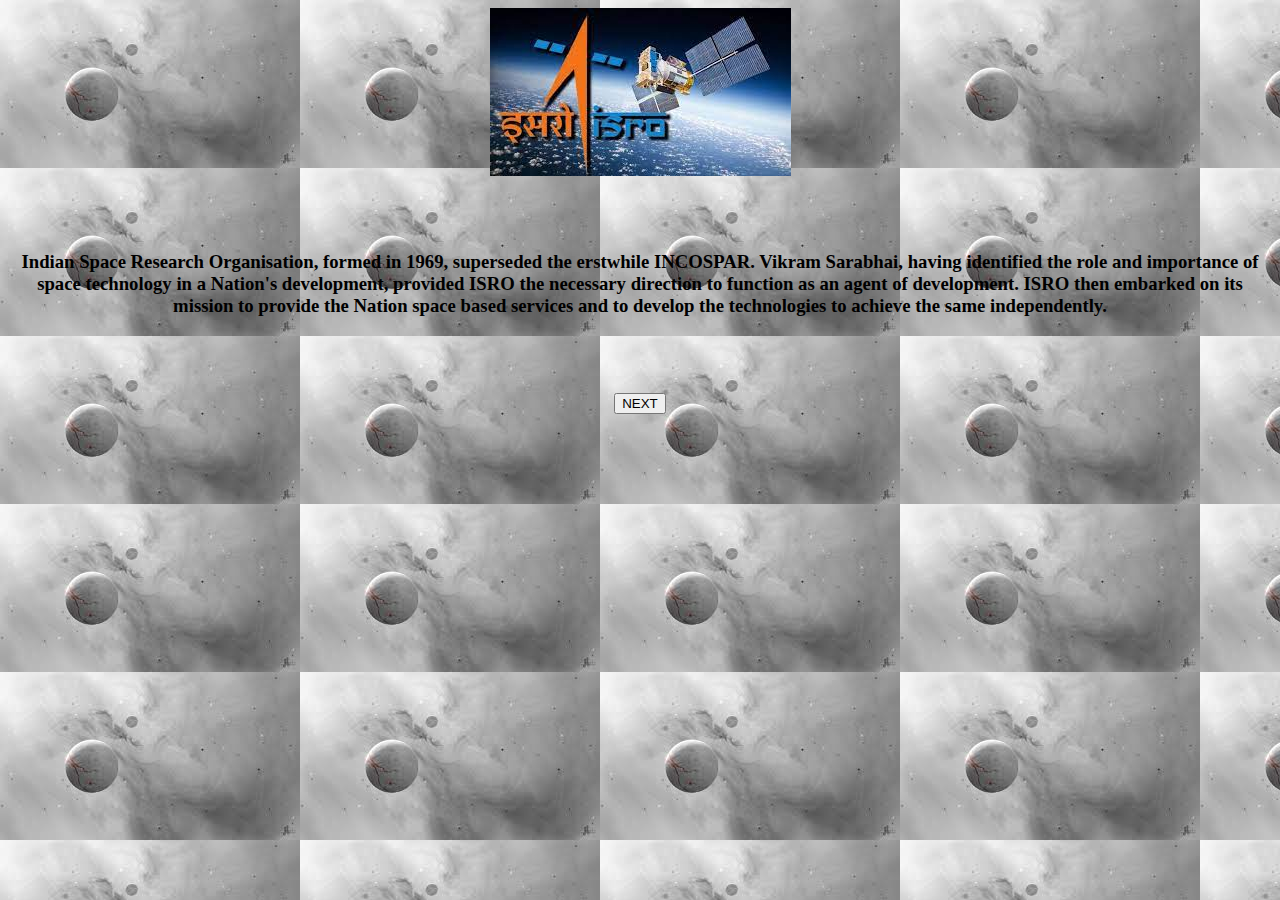
<file: 2ndindex.html>
<html>
    <head>
        <title>SPACE.news.com</title>
    </head>
    <body background="download (4).jpg">
        <center>

            <div class="col-xs-12 main_div2">
                <h2>
                    <img src="download (2).jpg">

                </h2>
                <br><br>
                <h3 class="btn btn-info heading1">
                    <p class="btn btn-info  para_tag1"><b>Indian Space Research Organisation, formed in 1969,
                        superseded the erstwhile INCOSPAR. Vikram Sarabhai, 
                        having identified the role and importance of space technology in a Nation's development, provided ISRO
                        the necessary direction to function as an agent of development. ISRO then embarked on its mission to provide 
                        the Nation space based services and to develop the technologies to achieve the same independently.
                    </b></p>
                </h3>

            </div>
        </center>

        <br><br>
        <center>
        <h4>
            <button onclick="go();" class="btn btn-warning">NEXT</button>
        </h4>
    </center>
    </body>
</html>
</file>
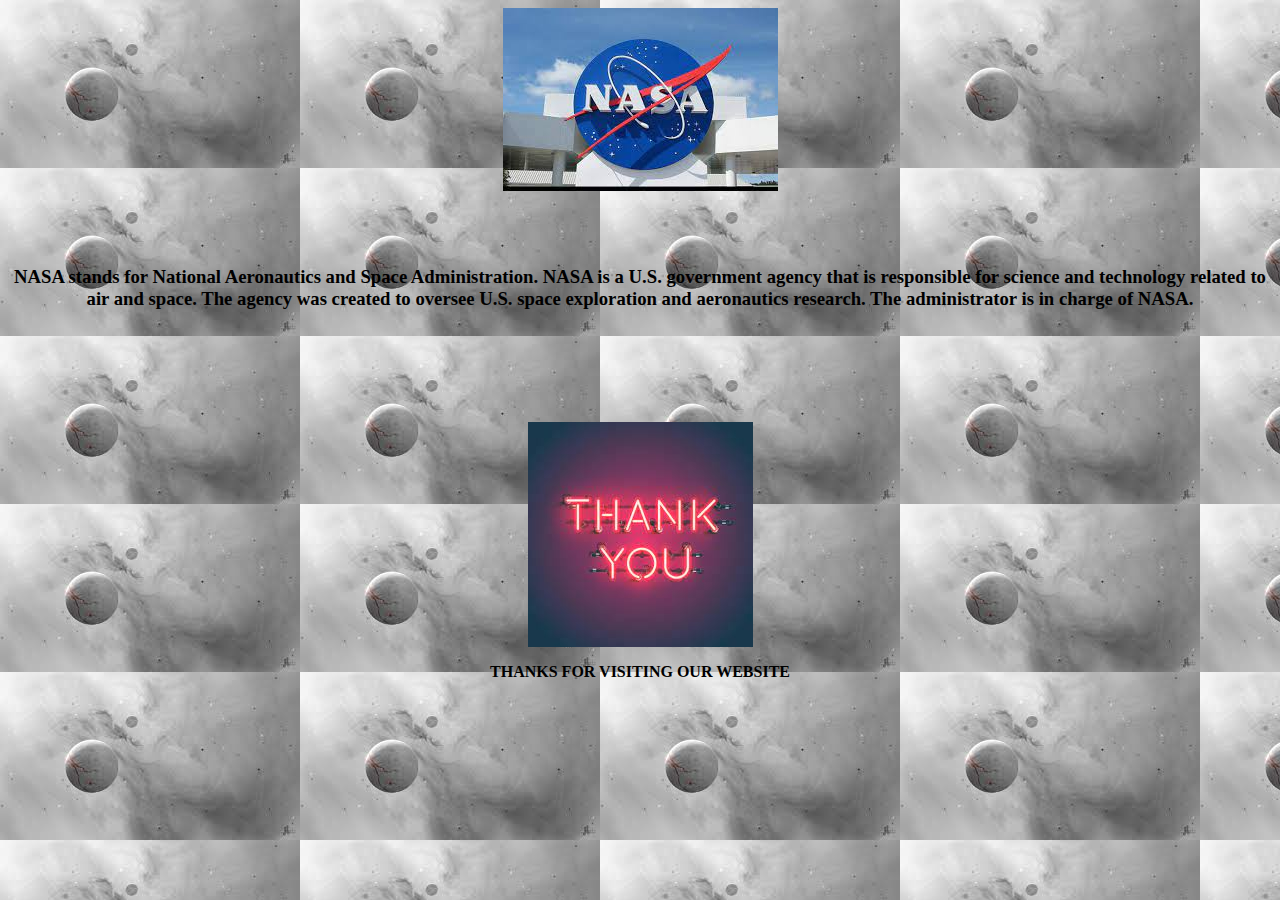
<file: 3rdindex.html>
<html>
    <head>
        <title>SPACE.news.com</title>
    </head>
    <body background="download (4).jpg">
        <center>
            <div class="col-xs-12 main_div3">
                <h2>
                    <img src="download.jpg">

                </h2>
                <br><br>
                <h3 class="btn btn-info heading2">
                    <p class="btn btn-info para_tag2"><b>NASA stands for National Aeronautics and Space Administration. NASA is a U.S.
                        government agency that is responsible for science and technology related to air and space.
                        The agency was created to oversee U.S. space exploration and aeronautics research.
                        The administrator is in charge of NASA.
                    </b></p>
                </h3>
            </div>
        </center>
        <br><br>
        <br><br>
        <center>
            <h4>
                <img src="download (3).jpg">
                <br>
                <p class="btn btn-danger last_para"><b>THANKS FOR VISITING OUR WEBSITE</b></p>
            </h4>
        </center>
    </body>
</html>
</file>
